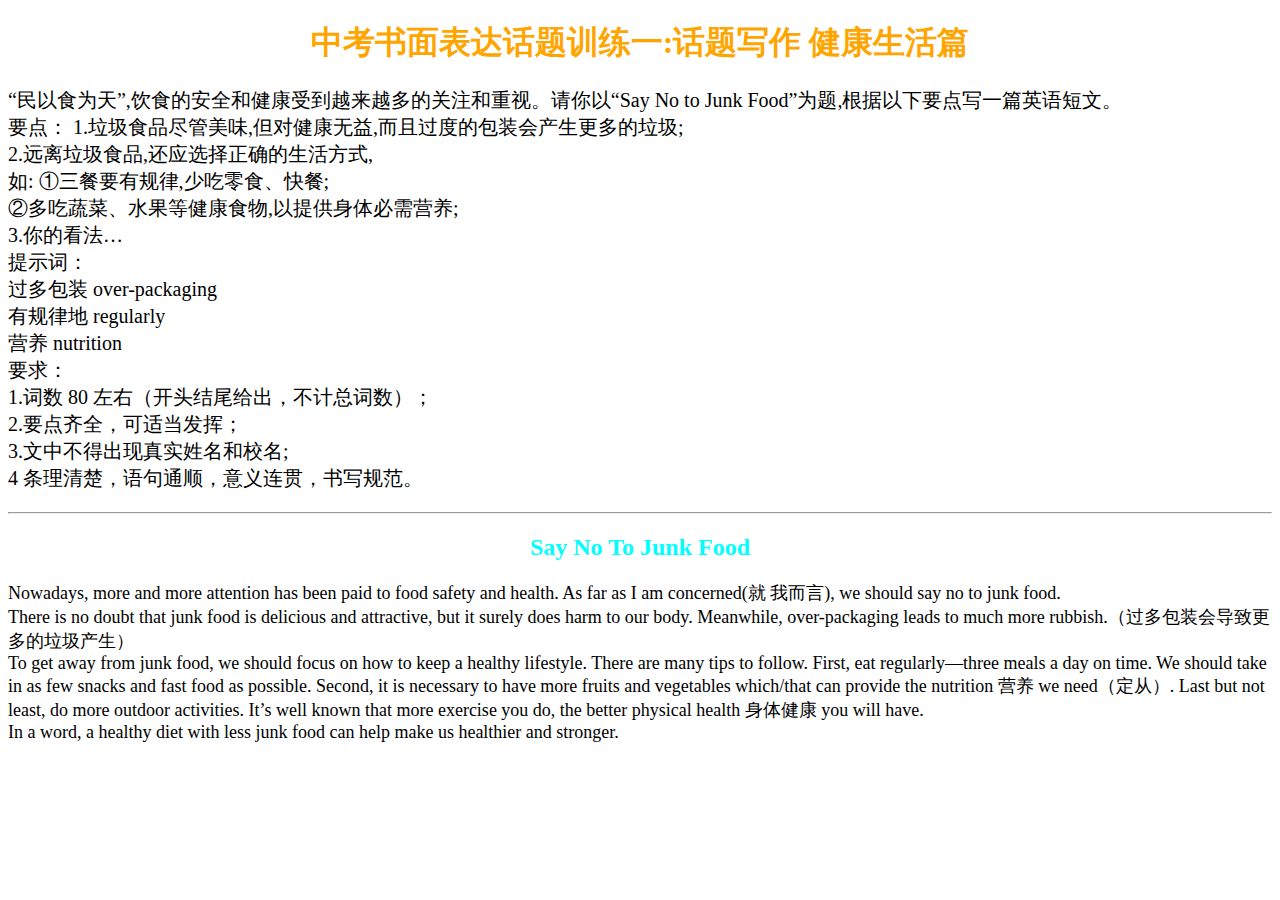
<file: index.html>
<!DOCTYPE html>
<html>
<head>
<meta charset="utf-8">
<title>Jerry:不为人知的一个小站</title>
<link rel="stylesheet" type="text/css" href="style.css">
</head>
<body>
    <h1>中考书面表达话题训练一:话题写作 健康生活篇</h1>
    <p>“民以食为天”,饮食的安全和健康受到越来越多的关注和重视。请你以“Say No to Junk Food”为题,根据以下要点写一篇英语短文。<br>
        要点：
        1.垃圾食品尽管美味,但对健康无益,而且过度的包装会产生更多的垃圾;<br>
        2.远离垃圾食品,还应选择正确的生活方式,<br>
        如: ①三餐要有规律,少吃零食、快餐;<br>
        ②多吃蔬菜、水果等健康食物,以提供身体必需营养;<br>
        3.你的看法…<br>
        提示词：<br>
        过多包装 over-packaging<br> 
        有规律地 regularly<br>
        营养 nutrition<br>
        要求：<br>
        1.词数 80 左右（开头结尾给出，不计总词数）；<br>
        2.要点齐全，可适当发挥；<br>
        3.文中不得出现真实姓名和校名;<br>
        4 条理清楚，语句通顺，意义连贯，书写规范。<br>
    </p>
    <hr>
    <h2>Say No To Junk Food</h2>
    <p id="article">     Nowadays, more and more attention has been paid to food safety and health. As far as I am concerned(就
        我而言), we should say no to junk food.<br>
            There is no doubt that junk food is delicious and attractive, but it surely does harm to our body. Meanwhile,
        over-packaging leads to much more rubbish.（过多包装会导致更多的垃圾产生）<br>
            To get away from junk food, we should focus on how to keep a healthy lifestyle. There are many tips to
        follow. First, eat regularly—three meals a day on time. We should take in as few snacks and fast food as
        possible. Second, it is necessary to have more fruits and vegetables which/that can provide the nutrition 营养
        we need（定从）. Last but not least, do more outdoor activities. It’s well known that more exercise you do, the
        better physical health 身体健康 you will have.<br>
            In a word, a healthy diet with less junk food can help make us healthier and stronger.</p>
</body>
</html>
</file>
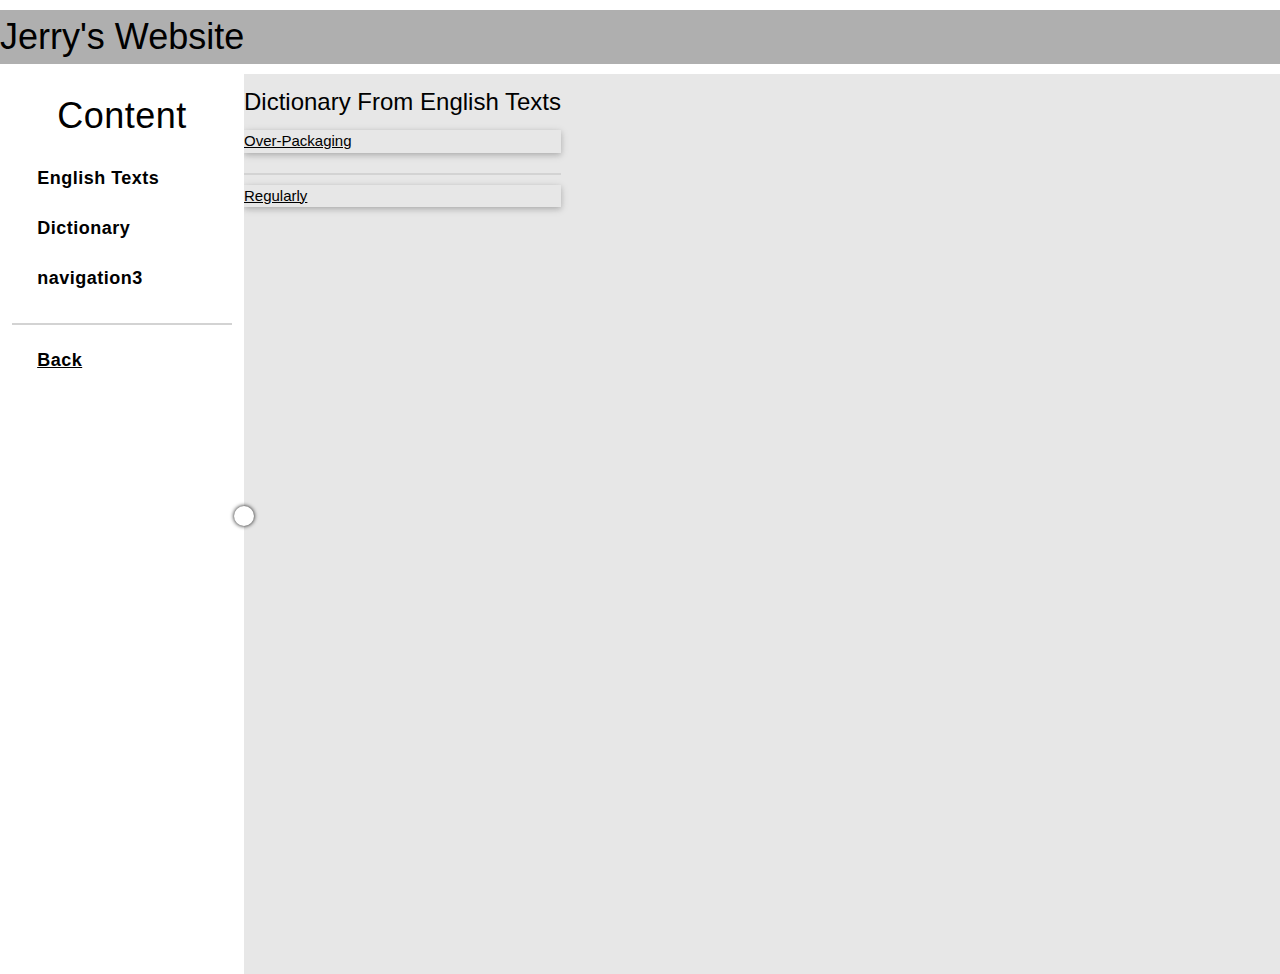
<file: FET.html>
<!DOCTYPE html>
<html lang="en">
<head>
    <meta charset="UTF-8">
    <meta http-equiv="X-UA-Compatible" content="IE=edge">
    <meta name="viewport" content="width=device-width, initial-scale=1.0">
    <title>Jerry's Unknown Website</title>
    <!-- 导入阿里的图标样式文件 -->
    <link rel="stylesheet" href="iconfont.css">
    <link rel="stylesheet" href="index.css">
    <link rel="stylesheet" href="w3.css">
</head>
<body>
    <div id="header">
        <h1>Jerry's Website</h1>
    </div>
    <div class="content">
        <div class="menu-box">
            <!-- 展示与隐藏侧边栏 开始-->
            <input type="checkbox" id="menu-btn">
            <label for="menu-btn"><i class="iconfont icon-yemianfanhui"></i></label>
            <!-- 展示与隐藏侧边栏 结束-->
            <div class="menu">
                <!-- 侧边栏的标题 开始-->
                <div class="menu-title">
                    <h1>Content</h1>
                </div>
                <!-- 侧边栏的标题 结束-->

                <!-- 每一项导航 -->
                <div class="menu-item">
                    <input type="checkbox" id="menu-item1">
                    <label for="menu-item1">
                        <i class="menu-item-icon iconfont icon-a-01-shujuzhongxin"></i>
                        <span>English Texts</span>
                        <i class="menu-item-last iconfont icon-down"></i>
                    </label>
                    <div class="menu-content">
                        <a href="/Text_1.html">Say No To Junk Food</a>
                        <a href="/Text_2.html">Feelings and Moods</a>
                        <a href="/Text_3.html">Daily Routines</a>
                    </div>
                </div>

                <div class="menu-item">
                    <input type="checkbox" id="menu-item2">
                    <label for="menu-item2">
                        <i class="menu-item-icon iconfont icon-a-02-kechengguanli"></i>
                        <span>Dictionary</span>
                        <i class="menu-item-last iconfont icon-down"></i>
                    </label>
                    <div class="menu-content">
                        <a href="/FET.html">From English Texts</a>
                        <span>Funny</span>
                    </div>
                </div>

                <div class="menu-item">
                    <input type="checkbox" id="menu-item3">
                    <label for="menu-item3">
                        <i class="menu-item-icon iconfont icon-a-04-zixunfabu"></i>
                        <span>navigation3</span>
                        <i class="menu-item-last iconfont icon-down"></i>
                    </label>
                    <div class="menu-content">
                        <span>option1</span>
                        <span>option2</span>
                        <span>option3</span>
                    </div>
                </div>

                <div class="set-line"></div>

                <div class="menu-item">
                    <label>
                        <i class="menu-item-icon iconfont icon-a-08-shezhi"></i>
                        <a href="index.html">Back</a>
                    </label>
                </div>
            </div>
        </div>
        <div id="content">
            <h3>Dictionary From English Texts</h3>
            <div class="w3-card">
                <a href="/Word_over_packaging.html">Over-Packaging</a>
            </div>
            <div class="set-line"></div>
            <div class="w3-card">
                <a href="/Word_regularly.html">Regularly</a>
            </div>
        </div>
    </div>
    </div>
</body>
</html>
</file>
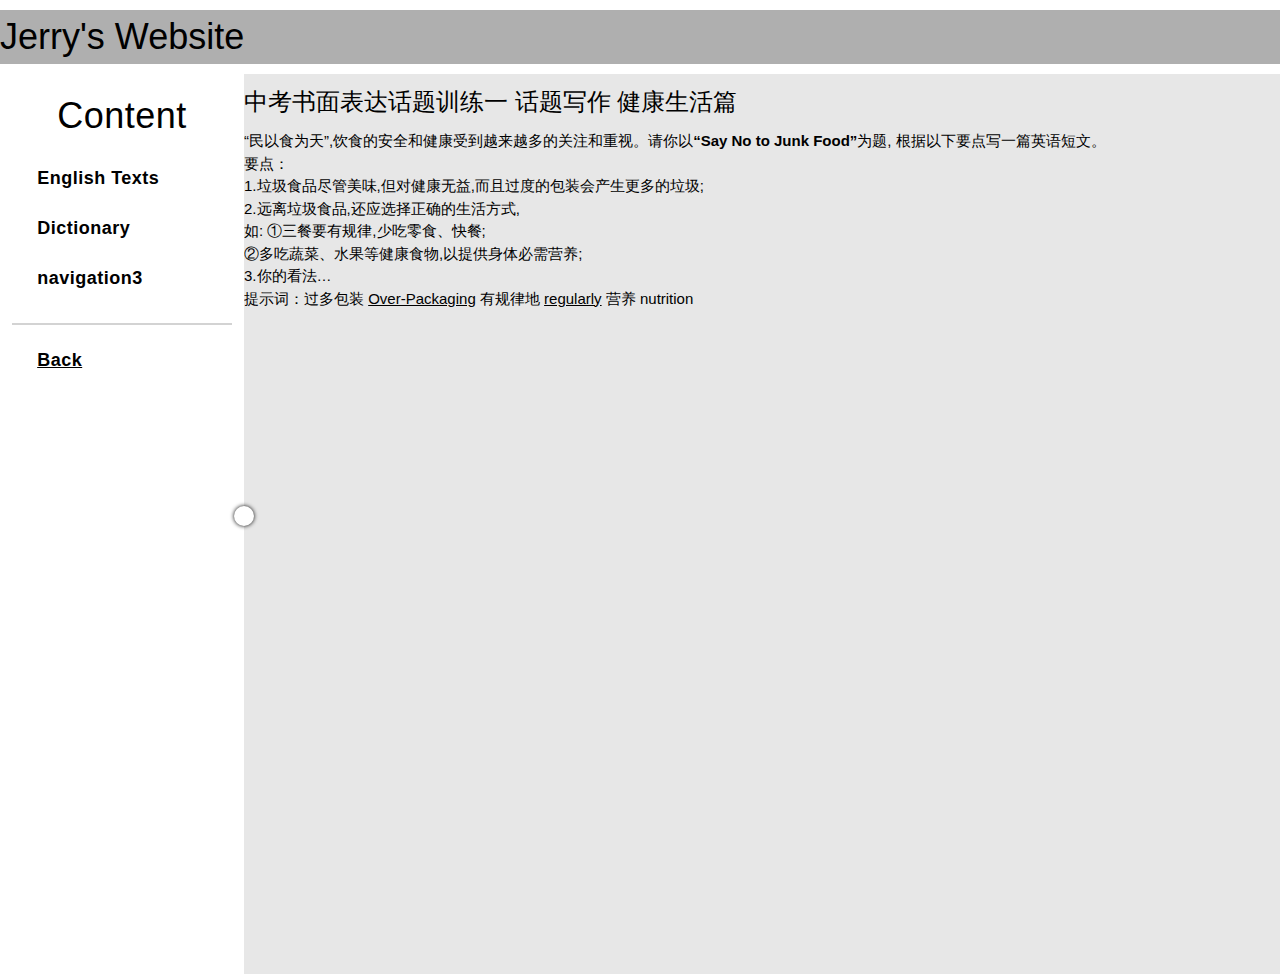
<file: Text_1.html>
<!DOCTYPE html>
<html lang="en">
<head>
    <meta charset="UTF-8">
    <meta http-equiv="X-UA-Compatible" content="IE=edge">
    <meta name="viewport" content="width=device-width, initial-scale=1.0">
    <title>Jerry's Unknown Website</title>
    <!-- 导入阿里的图标样式文件 -->
    <link rel="stylesheet" href="iconfont.css">
    <link rel="stylesheet" href="index.css">
    <link rel="stylesheet" href="w3.css">
</head>
<body>
    <div id="header">
        <h1>Jerry's Website</h1>
    </div>
    <div class="content">
        <div class="menu-box">
            <!-- 展示与隐藏侧边栏 开始-->
            <input type="checkbox" id="menu-btn">
            <label for="menu-btn"><i class="iconfont icon-yemianfanhui"></i></label>
            <!-- 展示与隐藏侧边栏 结束-->
            <div class="menu">
                <!-- 侧边栏的标题 开始-->
                <div class="menu-title">
                    <h1>Content</h1>
                </div>
                <!-- 侧边栏的标题 结束-->

                <!-- 每一项导航 -->
                <div class="menu-item">
                    <input type="checkbox" id="menu-item1">
                    <label for="menu-item1">
                        <i class="menu-item-icon iconfont icon-a-01-shujuzhongxin"></i>
                        <span>English Texts</span>
                        <i class="menu-item-last iconfont icon-down"></i>
                    </label>
                    <div class="menu-content">
                        <a href="/Text_1.html">Say No To Junk Food</a>
                        <a href="/Text_2.html">Feelings and Moods</a>
                        <a href="/Text_3.html">Daily Routines</a>
                    </div>
                </div>

                <div class="menu-item">
                    <input type="checkbox" id="menu-item2">
                    <label for="menu-item2">
                        <i class="menu-item-icon iconfont icon-a-02-kechengguanli"></i>
                        <span>Dictionary</span>
                        <i class="menu-item-last iconfont icon-down"></i>
                    </label>
                    <div class="menu-content">
                        <a href="/FET.html">From English Texts</a>
                        <span>Funny</span>
                    </div>
                </div>

                <div class="menu-item">
                    <input type="checkbox" id="menu-item3">
                    <label for="menu-item3">
                        <i class="menu-item-icon iconfont icon-a-04-zixunfabu"></i>
                        <span>navigation3</span>
                        <i class="menu-item-last iconfont icon-down"></i>
                    </label>
                    <div class="menu-content">
                        <span>option1</span>
                        <span>option2</span>
                        <span>option3</span>
                    </div>
                </div>

                <div class="set-line"></div>

                <div class="menu-item">
                    <label>
                        <i class="menu-item-icon iconfont icon-a-08-shezhi"></i>
                        <a href="index.html">Back</a>
                    </label>
                </div>
            </div>
        </div>
        <div id="content">
            <h3>中考书面表达话题训练一 话题写作 健康生活篇</h3>
            <p>“民以食为天”,饮食的安全和健康受到越来越多的关注和重视。请你以<b>“Say No to Junk Food”</b>为题,
                根据以下要点写一篇英语短文。<br>
                要点：<br>
                1.垃圾食品尽管美味,但对健康无益,而且过度的包装会产生更多的垃圾;<br>
                2.远离垃圾食品,还应选择正确的生活方式,<br>
                如: ①三餐要有规律,少吃零食、快餐;<br>
                ②多吃蔬菜、水果等健康食物,以提供身体必需营养;<br>
                3.你的看法…<br>
                提示词：过多包装 <a href="/Word_over_packaging.html">Over-Packaging</a> 有规律地 <a href="/Word_regularly.html">regularly</a> 营养 nutrition<br>
            </p>
        </div>
    </div>
    </div>
</body>
</html>
</file>
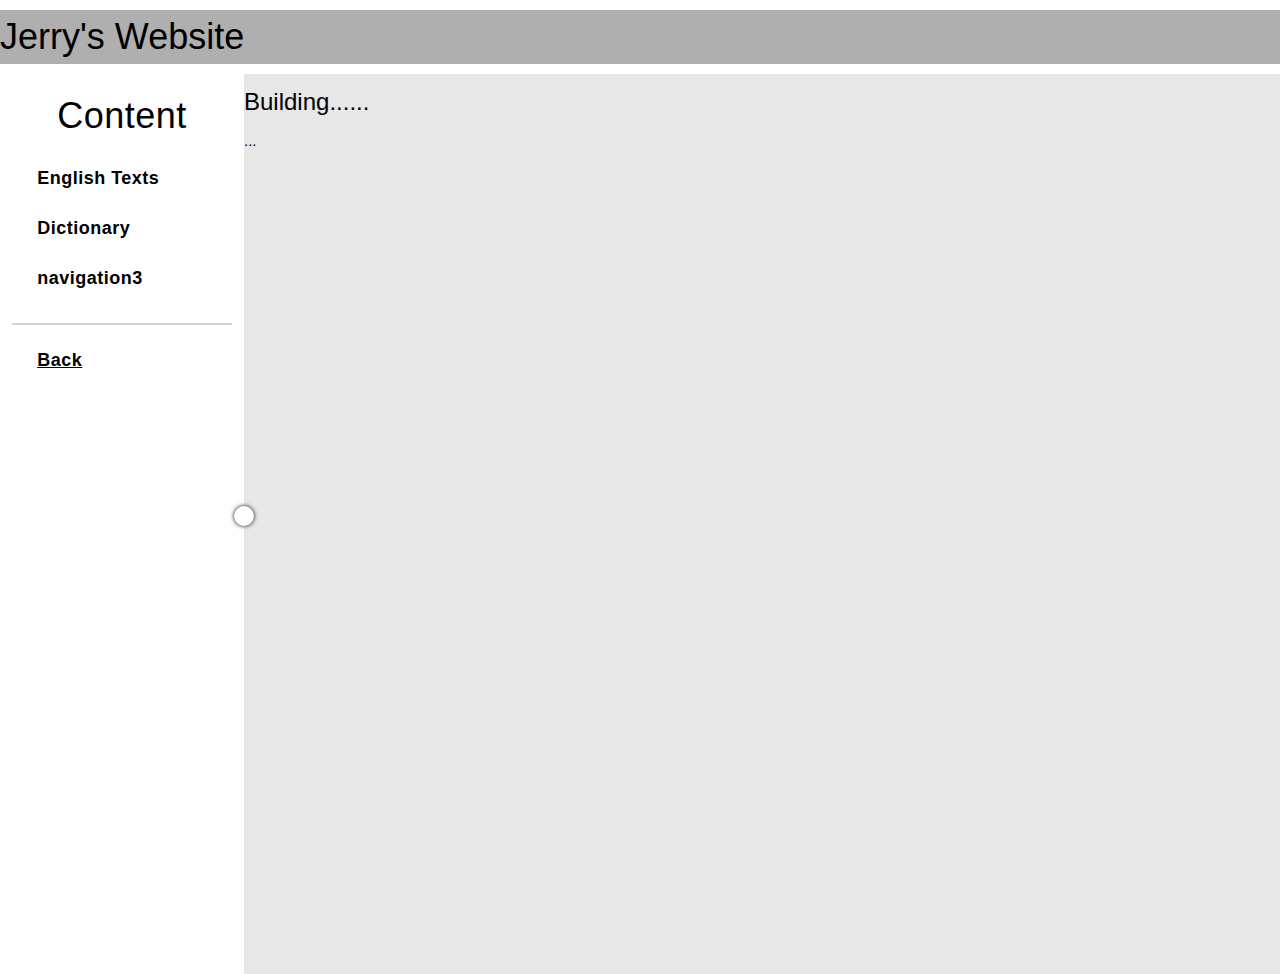
<file: Text_2.html>
<!DOCTYPE html>
<html lang="en">
<head>
    <meta charset="UTF-8">
    <meta http-equiv="X-UA-Compatible" content="IE=edge">
    <meta name="viewport" content="width=device-width, initial-scale=1.0">
    <title>Jerry's Unknown Website</title>
    <!-- 导入阿里的图标样式文件 -->
    <link rel="stylesheet" href="iconfont.css">
    <link rel="stylesheet" href="index.css">
    <link rel="stylesheet" href="w3.css">
</head>
<body>
    <div id="header">
        <h1>Jerry's Website</h1>
    </div>
    <div class="content">
        <div class="menu-box">
            <!-- 展示与隐藏侧边栏 开始-->
            <input type="checkbox" id="menu-btn">
            <label for="menu-btn"><i class="iconfont icon-yemianfanhui"></i></label>
            <!-- 展示与隐藏侧边栏 结束-->
            <div class="menu">
                <!-- 侧边栏的标题 开始-->
                <div class="menu-title">
                    <h1>Content</h1>
                </div>
                <!-- 侧边栏的标题 结束-->

                <!-- 每一项导航 -->
                <div class="menu-item">
                    <input type="checkbox" id="menu-item1">
                    <label for="menu-item1">
                        <i class="menu-item-icon iconfont icon-a-01-shujuzhongxin"></i>
                        <span>English Texts</span>
                        <i class="menu-item-last iconfont icon-down"></i>
                    </label>
                    <div class="menu-content">
                        <a href="/Text_1.html">Say No To Junk Food</a>
                        <a href="/Text_2.html">Feelings and Moods</a>
                        <a href="/Text_3.html">Daily Routines</a>
                    </div>
                </div>

                <div class="menu-item">
                    <input type="checkbox" id="menu-item2">
                    <label for="menu-item2">
                        <i class="menu-item-icon iconfont icon-a-02-kechengguanli"></i>
                        <span>Dictionary</span>
                        <i class="menu-item-last iconfont icon-down"></i>
                    </label>
                    <div class="menu-content">
                        <a href="/FET.html">From English Texts</a>
                        <span>Funny</span>
                    </div>
                </div>

                <div class="menu-item">
                    <input type="checkbox" id="menu-item3">
                    <label for="menu-item3">
                        <i class="menu-item-icon iconfont icon-a-04-zixunfabu"></i>
                        <span>navigation3</span>
                        <i class="menu-item-last iconfont icon-down"></i>
                    </label>
                    <div class="menu-content">
                        <span>option1</span>
                        <span>option2</span>
                        <span>option3</span>
                    </div>
                </div>

                <div class="set-line"></div>

                <div class="menu-item">
                    <label>
                        <i class="menu-item-icon iconfont icon-a-08-shezhi"></i>
                        <a href="index.html">Back</a>
                    </label>
                </div>
            </div>
        </div>
        <div id="content">
            <h3>Building......</h3>
            <p>...
            </p>
        </div>
    </div>
    </div>
</body>
</html>
</file>
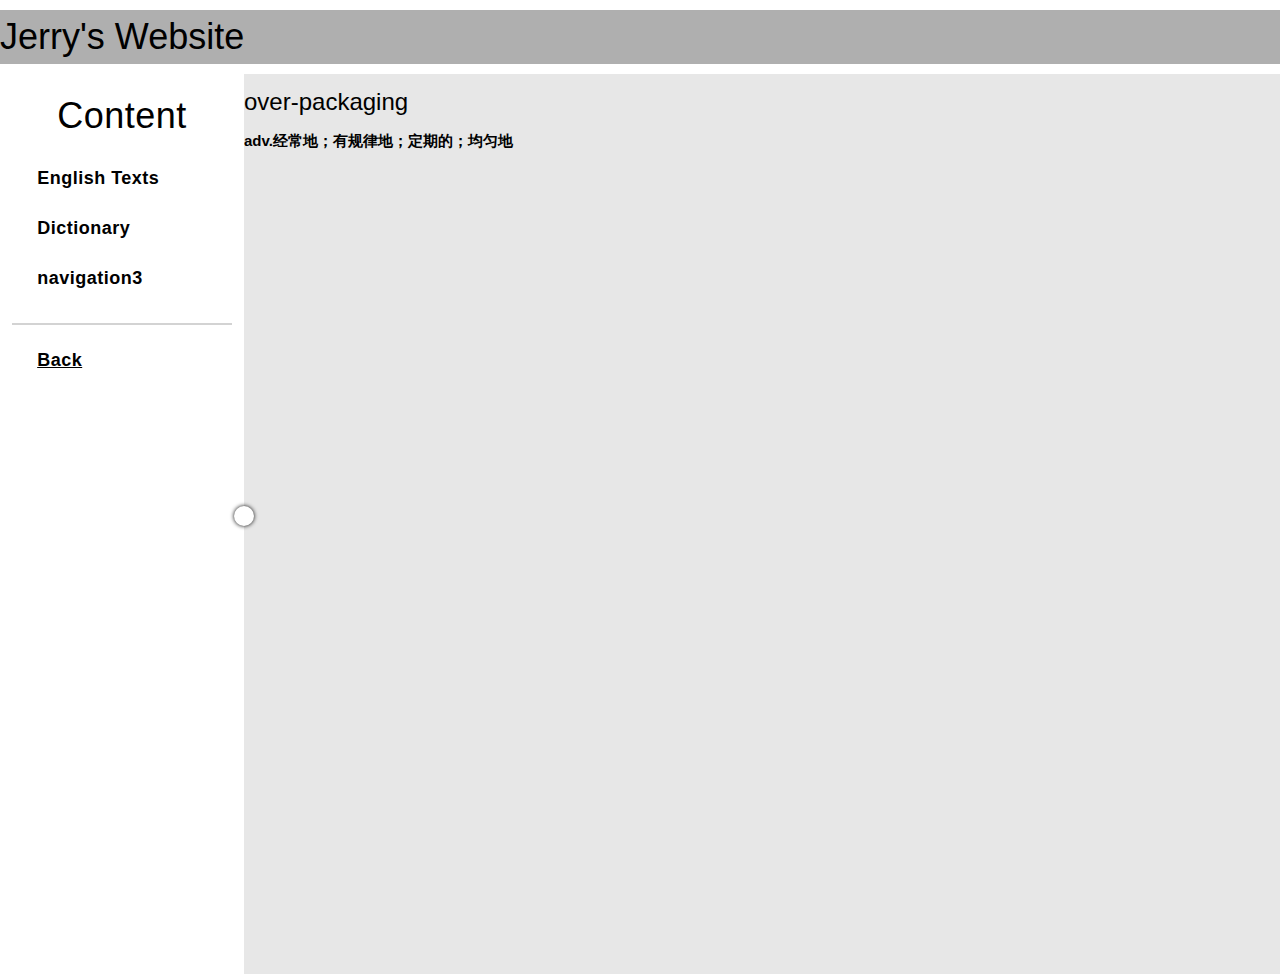
<file: Word_over_packaging.html>
<!DOCTYPE html>
<html lang="en">
<head>
    <meta charset="UTF-8">
    <meta http-equiv="X-UA-Compatible" content="IE=edge">
    <meta name="viewport" content="width=device-width, initial-scale=1.0">
    <title>Jerry's Unknown Website</title>
    <!-- 导入阿里的图标样式文件 -->
    <link rel="stylesheet" href="iconfont.css">
    <link rel="stylesheet" href="index.css">
    <link rel="stylesheet" href="w3.css">
</head>
<body>
    <div id="header">
        <h1>Jerry's Website</h1>
    </div>
    <div class="content">
        <div class="menu-box">
            <!-- 展示与隐藏侧边栏 开始-->
            <input type="checkbox" id="menu-btn">
            <label for="menu-btn"><i class="iconfont icon-yemianfanhui"></i></label>
            <!-- 展示与隐藏侧边栏 结束-->
            <div class="menu">
                <!-- 侧边栏的标题 开始-->
                <div class="menu-title">
                    <h1>Content</h1>
                </div>
                <!-- 侧边栏的标题 结束-->

                <!-- 每一项导航 -->
                <div class="menu-item">
                    <input type="checkbox" id="menu-item1">
                    <label for="menu-item1">
                        <i class="menu-item-icon iconfont icon-a-01-shujuzhongxin"></i>
                        <span>English Texts</span>
                        <i class="menu-item-last iconfont icon-down"></i>
                    </label>
                    <div class="menu-content">
                        <a href="/Text_1.html">Say No To Junk Food</a>
                        <a href="/Text_2.html">Feelings and Moods</a>
                        <a href="/Text_3.html">Daily Routines</a>
                    </div>
                </div>

                <div class="menu-item">
                    <input type="checkbox" id="menu-item2">
                    <label for="menu-item2">
                        <i class="menu-item-icon iconfont icon-a-02-kechengguanli"></i>
                        <span>Dictionary</span>
                        <i class="menu-item-last iconfont icon-down"></i>
                    </label>
                    <div class="menu-content">
                        <a href="/FET.html">From English Texts</a>
                        <span>Funny</span>
                    </div>
                </div>

                <div class="menu-item">
                    <input type="checkbox" id="menu-item3">
                    <label for="menu-item3">
                        <i class="menu-item-icon iconfont icon-a-04-zixunfabu"></i>
                        <span>navigation3</span>
                        <i class="menu-item-last iconfont icon-down"></i>
                    </label>
                    <div class="menu-content">
                        <span>option1</span>
                        <span>option2</span>
                        <span>option3</span>
                    </div>
                </div>

                <div class="set-line"></div>

                <div class="menu-item">
                    <label>
                        <i class="menu-item-icon iconfont icon-a-08-shezhi"></i>
                        <a href="index.html">Back</a>
                    </label>
                </div>
            </div>
        </div>
        <div id="content">
            <h3>over-packaging</h3>
            <b>adv.经常地；有规律地；定期的；均匀地</b>
        </div>
    </div>
    </div>
</body>
</html>
</file>
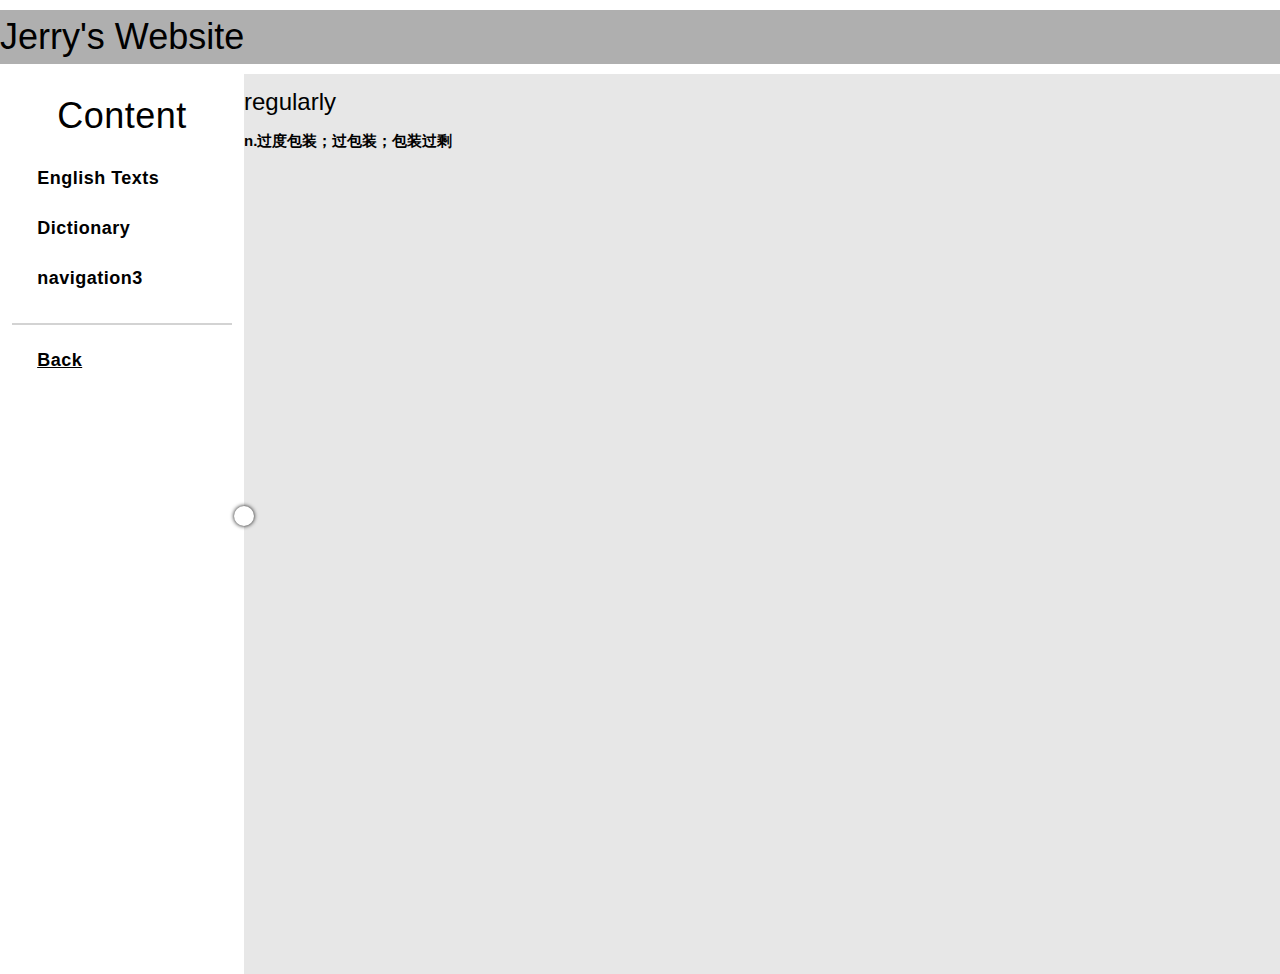
<file: Word_regularly.html>
<!DOCTYPE html>
<html lang="en">
<head>
    <meta charset="UTF-8">
    <meta http-equiv="X-UA-Compatible" content="IE=edge">
    <meta name="viewport" content="width=device-width, initial-scale=1.0">
    <title>Jerry's Unknown Website</title>
    <!-- 导入阿里的图标样式文件 -->
    <link rel="stylesheet" href="iconfont.css">
    <link rel="stylesheet" href="index.css">
    <link rel="stylesheet" href="w3.css">
</head>
<body>
    <div id="header">
        <h1>Jerry's Website</h1>
    </div>
    <div class="content">
        <div class="menu-box">
            <!-- 展示与隐藏侧边栏 开始-->
            <input type="checkbox" id="menu-btn">
            <label for="menu-btn"><i class="iconfont icon-yemianfanhui"></i></label>
            <!-- 展示与隐藏侧边栏 结束-->
            <div class="menu">
                <!-- 侧边栏的标题 开始-->
                <div class="menu-title">
                    <h1>Content</h1>
                </div>
                <!-- 侧边栏的标题 结束-->

                <!-- 每一项导航 -->
                <div class="menu-item">
                    <input type="checkbox" id="menu-item1">
                    <label for="menu-item1">
                        <i class="menu-item-icon iconfont icon-a-01-shujuzhongxin"></i>
                        <span>English Texts</span>
                        <i class="menu-item-last iconfont icon-down"></i>
                    </label>
                    <div class="menu-content">
                        <a href="/Text_1.html">Say No To Junk Food</a>
                        <a href="/Text_2.html">Feelings and Moods</a>
                        <a href="/Text_3.html">Daily Routines</a>
                    </div>
                </div>

                <div class="menu-item">
                    <input type="checkbox" id="menu-item2">
                    <label for="menu-item2">
                        <i class="menu-item-icon iconfont icon-a-02-kechengguanli"></i>
                        <span>Dictionary</span>
                        <i class="menu-item-last iconfont icon-down"></i>
                    </label>
                    <div class="menu-content">
                        <a href="/FET.html">From English Texts</a>
                        <span>Funny</span>
                    </div>
                </div>

                <div class="menu-item">
                    <input type="checkbox" id="menu-item3">
                    <label for="menu-item3">
                        <i class="menu-item-icon iconfont icon-a-04-zixunfabu"></i>
                        <span>navigation3</span>
                        <i class="menu-item-last iconfont icon-down"></i>
                    </label>
                    <div class="menu-content">
                        <span>option1</span>
                        <span>option2</span>
                        <span>option3</span>
                    </div>
                </div>

                <div class="set-line"></div>

                <div class="menu-item">
                    <label>
                        <i class="menu-item-icon iconfont icon-a-08-shezhi"></i>
                        <a href="index.html">Back</a>
                    </label>
                </div>
            </div>
        </div>
        <div id="content">
            <h3>regularly</h3>
            <b>n.过度包装；过包装；包装过剩</b>
        </div>
    </div>
    </div>
</body>
</html>
</file>
<file: style.css>
body {
    background-color:#ffffff;
}
h1 {
    color:orange;
    text-align:center;
}
h2 {
    color:aqua;
    text-align: center;
}
p {
    color: #000000;
    font-family:"Times New Roman";
    font-size:20px;
}

#article{
    font-size: large;
}
</file>
<file: iconfont.css>
font-face {
    font-family: "iconfont"; /* Project id  */
    src: url('iconfont.ttf?t=1636282499752') format('truetype');
  }
  
  .iconfont {
    font-family: "iconfont" !important;
    font-size: 16px;
    font-style: normal;
    -webkit-font-smoothing: antialiased;
    -moz-osx-font-smoothing: grayscale;
  }
  
  .icon-down:before {
    content: "\e7ad";
  }
  
  .icon-a-01-shujuzhongxin:before {
    content: "\e609";
  }
  
  .icon-a-02-kechengguanli:before {
    content: "\e60a";
  }
  
  .icon-a-04-zixunfabu:before {
    content: "\e60b";
  }
  
  .icon-a-08-shezhi:before {
    content: "\e60c";
  }
  
  .icon-yemianfanhui:before {
    content: "\e601";
  }
</file>
<file: index.css>
* {margin: 0;padding: 0;}

/* 白色主题 */
:root{--color-menu-bg: #fff;--font-color-mi: #000;--font-color-mi-hover: #1890ff;--color-bg-mi-hover: #ececec;--border-radius-mi: 2px;--transition-menu-time: 0.2s;--color-line-bg: #d3d3d3;}

/*黑色主题，使用时把上面的白色主题注释掉，启用下面的css代码*/
/*:root{--color-bg: #e7e7e7;--color-menu-bg: #232324;--font-color-mi: #c9cdd4;--font-color-mi-hover: #a649d1;--color-bg-mi-hover: #303030;--border-radius-mi: 2px;--transition-menu-time: 0.2s;--color-line-bg: #333333;}*/ 

.content{background-color: #e7e7e7;min-height: 100vh;display: flex;justify-content: left;}
#content{float: left;width: max-content;}

#header {
    background-color: #afafaf;
}

#footer {
    background-color: #EEEEEE;
    clear: both;
    text-align: center;
}

h1 {
    margin-bottom: 0;
}

.menu-box {
    font-family: 'Trebuchet MS', 'Lucida Sans Unicode', 'Lucida Grande', 'Lucida Sans', Arial, sans-serif;
    letter-spacing: 0.5px;
    font-weight: 600;
    position: relative;
    width: fit-content;
    min-height: 100vh;
    padding: 5px 12px;
    box-sizing: border-box;
    background-color: var(--color-menu-bg);
}

.menu-box input[type='checkbox'] {
    display: none;
}

.menu-box>label {
    position: absolute;
    top: 48%;
    right: 0;
    transform: translateX(50%);
    width: 20px;
    height: 20px;
    border-radius: 20px;
    box-shadow: 0px 0px 4px 0px #000;
    background-color: var(--color-menu-bg);
    color: var(--font-color-mi);
    display: flex;
    justify-content: center;
    align-items: center;
    overflow: hidden;
}

.menu-box>label>i {
    font-weight: 900;
    text-indent: -3px;
    font-size: 20px;
    transition: transform var(--transition-menu-time);
    transform: rotate(0deg);
}

.menu-box>label:hover {
    box-shadow: 0px 0px 2px 0px #000;
    color: var(--font-color-mi-hover);
}

.menu-box>input#menu-btn:checked+label>i {
    transform: rotate(180deg);
}

.menu {
    font-size: 18px;
    width: 220px;
    min-height: 100%;
    cursor: pointer;
    overflow: hidden;
    transition: width var(--transition-menu-time);
    color: var(--font-color-mi);
}

.menu-box>input#menu-btn:checked~.menu {
    width: 0;
}

.menu-title {
    text-align: center;
    margin-bottom: 10px;
}

.menu-item>label{
    position: relative;
    width: 100%;
    height: 50px;
    border-radius: var(--border-radius-mi);
    display: flex;
    align-items: center;
}

.menu-item>label:hover {
    color: var(--font-color-mi-hover);
}

.menu-item>label>i:first-child {
    flex: none;
    margin-right: 6px;
    font-size: 24px;
}

.menu-item>label>span {
    flex: 1;
}

.menu-item>label>i:last-child {
    flex: none;
    font-size: 20px;
    font-weight: 900;
    transform: rotate(0deg);
    transition: transform var(--transition-menu-time);
}

.menu-item>input:checked+label>i:last-child {
    transform: rotate(180deg);
}

.menu-content {
    height: 0;
    overflow: hidden;
    transition: height var(--transition-menu-time);
    display: flex;
    flex-wrap: wrap;
    background-color: var(--color-menu-bg);
}

/* 选项，若 n 项，就 n * 40px */
.menu-item>input#menu-item1:checked~.menu-content {
    height: calc(3 * 40px);
}

.menu-item>input#menu-item2:checked~.menu-content {
    height: calc(2 * 40px);
}

.menu-item>input#menu-item3:checked~.menu-content {
    height: calc(3 * 40px);
}

.menu-content>span {
    width: 100%;
    text-indent: 20px;
    line-height: 40px;
    border-radius: var(--border-radius-mi);
}

.menu-content>span:hover {
    background-color: var(--color-bg-mi-hover);
    color: var(--font-color-mi-hover);
}

.set-line {
    margin: 20px 0 10px 0;
    width: 100%;
    height: 2px;
    background-color: var(--color-line-bg);
}
</file>
